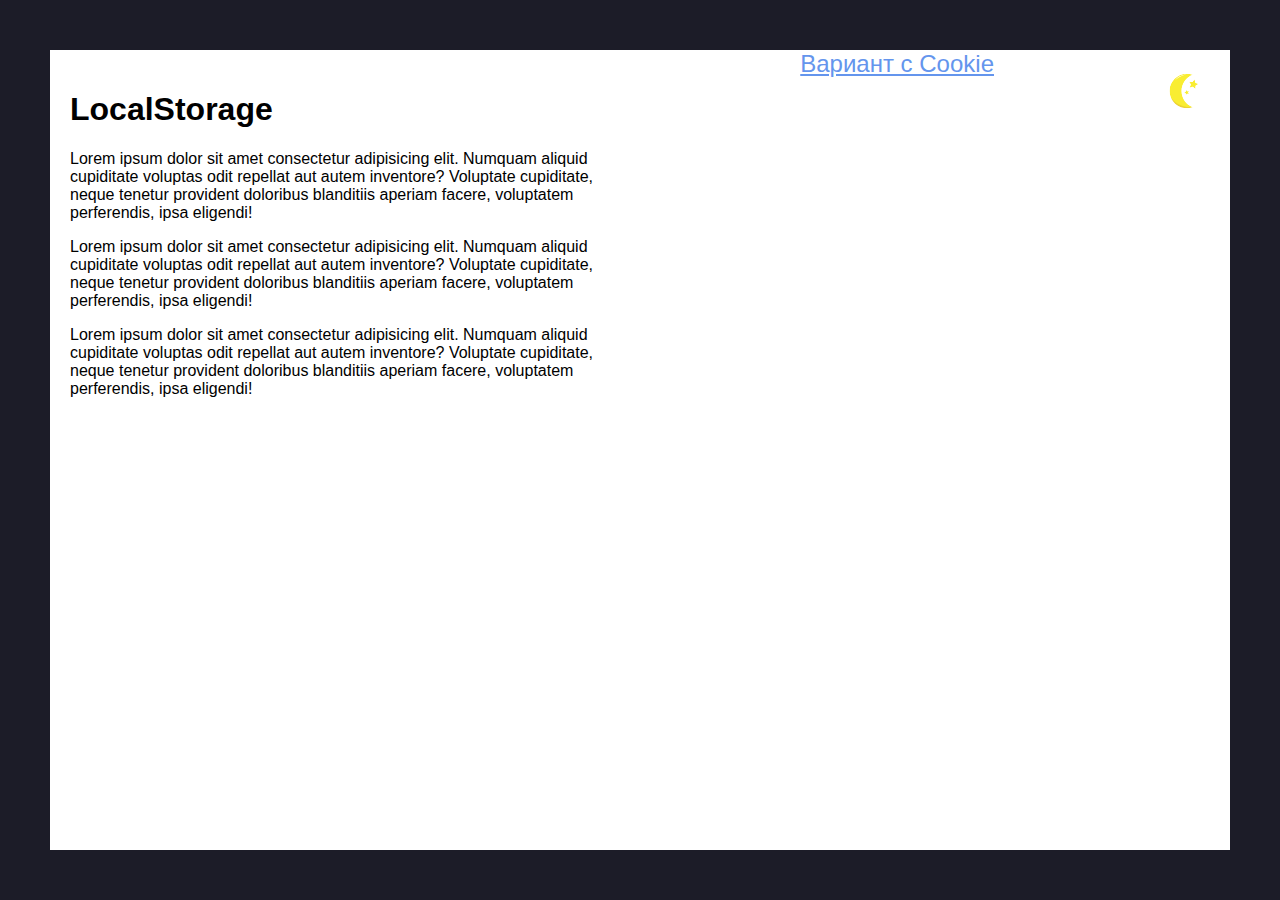
<file: index.html>
<!DOCTYPE html>
<html lang="en">
  <head>
    <meta charset="UTF-8" />
    <meta http-equiv="X-UA-Compatible" content="IE=edge" />
    <meta name="viewport" content="width=device-width, initial-scale=1.0" />
    <link rel="stylesheet" href="style.css" />
    <title>homework-5</title>
  </head>
  <body>
    <div class="wrapper">
      <div class="content-block">
        <div class="content">
          <h1>LocalStorage</h1>
          <p class="text">
            Lorem ipsum dolor sit amet consectetur adipisicing elit. Numquam
            aliquid cupiditate voluptas odit repellat aut autem inventore?
            Voluptate cupiditate, neque tenetur provident doloribus blanditiis
            aperiam facere, voluptatem perferendis, ipsa eligendi!
          </p>
          <p class="text">
            Lorem ipsum dolor sit amet consectetur adipisicing elit. Numquam
            aliquid cupiditate voluptas odit repellat aut autem inventore?
            Voluptate cupiditate, neque tenetur provident doloribus blanditiis
            aperiam facere, voluptatem perferendis, ipsa eligendi!
          </p>
          <p class="text">
            Lorem ipsum dolor sit amet consectetur adipisicing elit. Numquam
            aliquid cupiditate voluptas odit repellat aut autem inventore?
            Voluptate cupiditate, neque tenetur provident doloribus blanditiis
            aperiam facere, voluptatem perferendis, ipsa eligendi!
          </p>
          <button class="toggle">
            <img src="./images/moon.svg" alt="moon" />
          </button>
          <a class="cookie-link" href="./cookie.html" target="_blank"
            >Вариант с Cookie</a
          >
        </div>
      </div>
    </div>
    <script src="main.js"></script>
  </body>
</html>
</file>
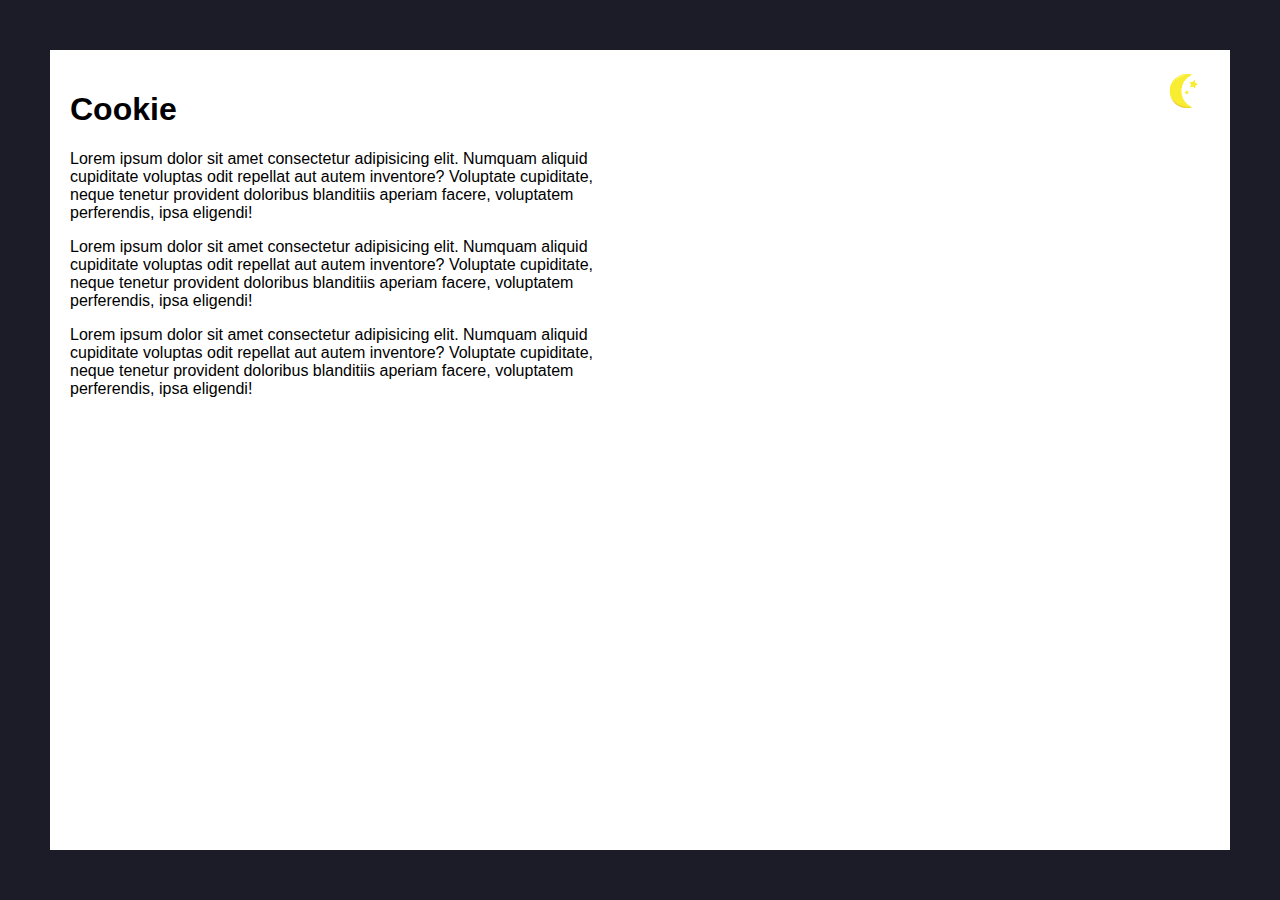
<file: cookie.html>
<!DOCTYPE html>
<html lang="en">
  <head>
    <meta charset="UTF-8" />
    <meta http-equiv="X-UA-Compatible" content="IE=edge" />
    <meta name="viewport" content="width=device-width, initial-scale=1.0" />
    <title>Cookie</title>
    <link rel="stylesheet" href="style.css" />
  </head>
  <body>
    <div class="wrapper">
      <div class="content-block">
        <div class="content">
          <h1>Cookie</h1>
          <p class="text">
            Lorem ipsum dolor sit amet consectetur adipisicing elit. Numquam
            aliquid cupiditate voluptas odit repellat aut autem inventore?
            Voluptate cupiditate, neque tenetur provident doloribus blanditiis
            aperiam facere, voluptatem perferendis, ipsa eligendi!
          </p>
          <p class="text">
            Lorem ipsum dolor sit amet consectetur adipisicing elit. Numquam
            aliquid cupiditate voluptas odit repellat aut autem inventore?
            Voluptate cupiditate, neque tenetur provident doloribus blanditiis
            aperiam facere, voluptatem perferendis, ipsa eligendi!
          </p>
          <p class="text">
            Lorem ipsum dolor sit amet consectetur adipisicing elit. Numquam
            aliquid cupiditate voluptas odit repellat aut autem inventore?
            Voluptate cupiditate, neque tenetur provident doloribus blanditiis
            aperiam facere, voluptatem perferendis, ipsa eligendi!
          </p>
          <button class="toggle">
            <img src="./images/moon.svg" alt="moon" />
          </button>
        </div>
      </div>
    </div>
    <script src="cookie.js"></script>
  </body>
</html>
</file>
<file: style.css>
* {
  box-sizing: border-box;
}
body {
  margin: 0;
  height: 100vh;
  font-family: Arial;
  position: relative;
}
.wrapper {
  display: flex;
  height: 100vh;
}
.content-block {
  width: 100%;
  display: flex;
  background-color: rgb(154, 154, 183);
  background-color: rgb(28 28 40);
  padding: 50px;
}
.content {
  background-color: #fff;
  padding: 20px;
  position: relative;
}
.content-2 {
  background-color: #fff;
  padding: 20px;
  position: relative;
}

.light {
  color: #000;
  background-color: #ffff;
}
.dark {
  color: #fff;
  background-color: #000000;
}
.toggle {
  border: none;
  outline: none;
  background: none;
  cursor: pointer;
  position: absolute;
  right: 20px;
  top: 20px;
}
img {
  width: 40px;
  height: 40px;
}
.text {
  width: 50%;
}
.cookie-link {
  position: absolute;
  font-size: 24px;
  top: 0;
  right: 20%;
  color: cornflowerblue;
}
</file>
